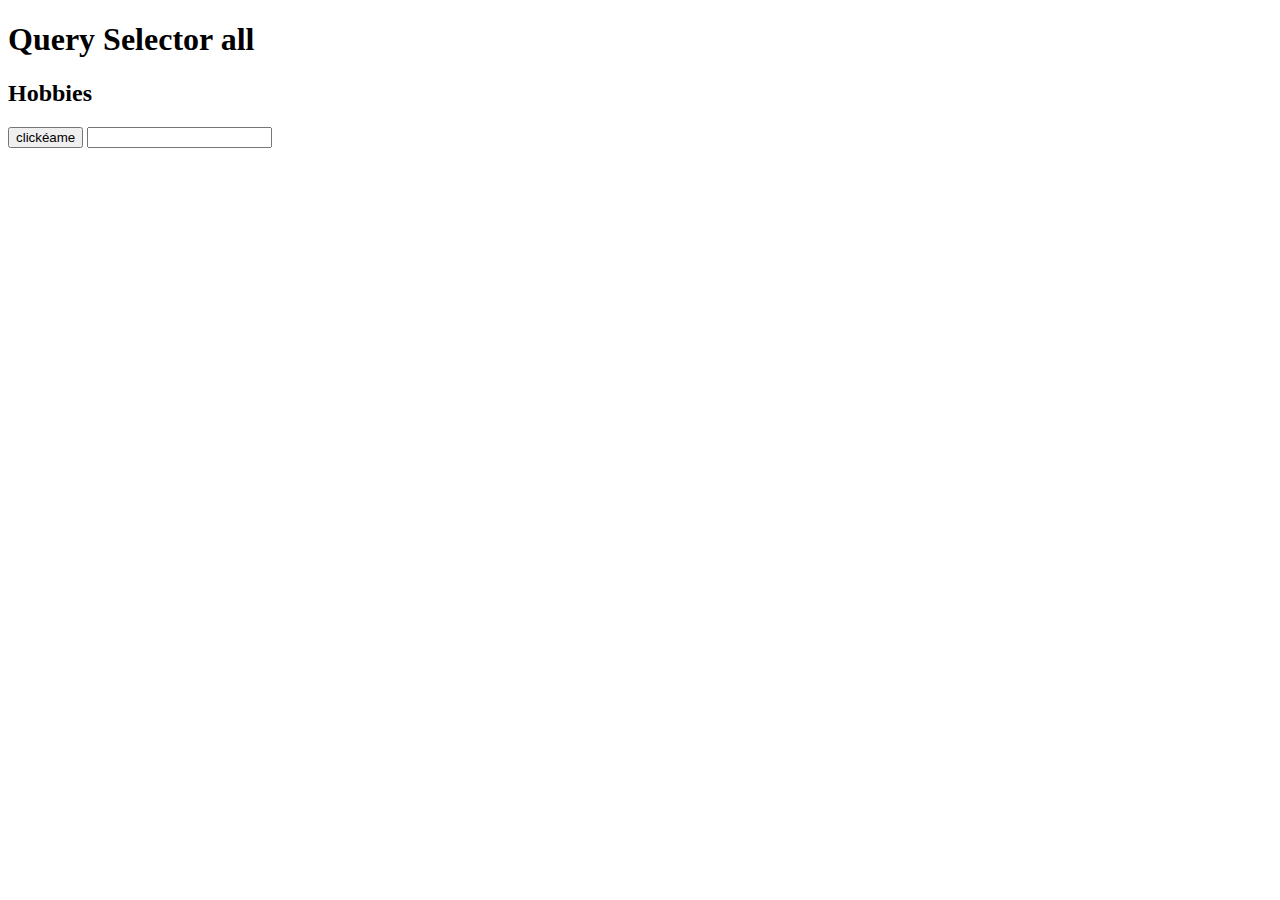
<file: index.html>
<!DOCTYPE html>
<html>
  <head>
    <meta charset="utf-8">
    <title></title>
    <link rel="stylesheet" href="main-index.css">
  </head>
  <body>
    <h1>Query Selector all</h1>
    <h2>Hobbies</h2>
    <!--
    <ul id = "list">
      <li class="nadar item" id="nadar">Nadar</li>
      <li>Programar</li>
      <li>Leer</li>
      <li>Jugar Videojuegos</li>
      <li>Bailar</li>
    </ul>
    <div class="existir">

    </div>
    -->
<button id="button-click"> clickéame</button>
<input type="text" id="input-sensible">
<div class="existir2">

</div>
<script type="text/javascript" src="app-index.js">


</script>
  </body>
</html>
</file>
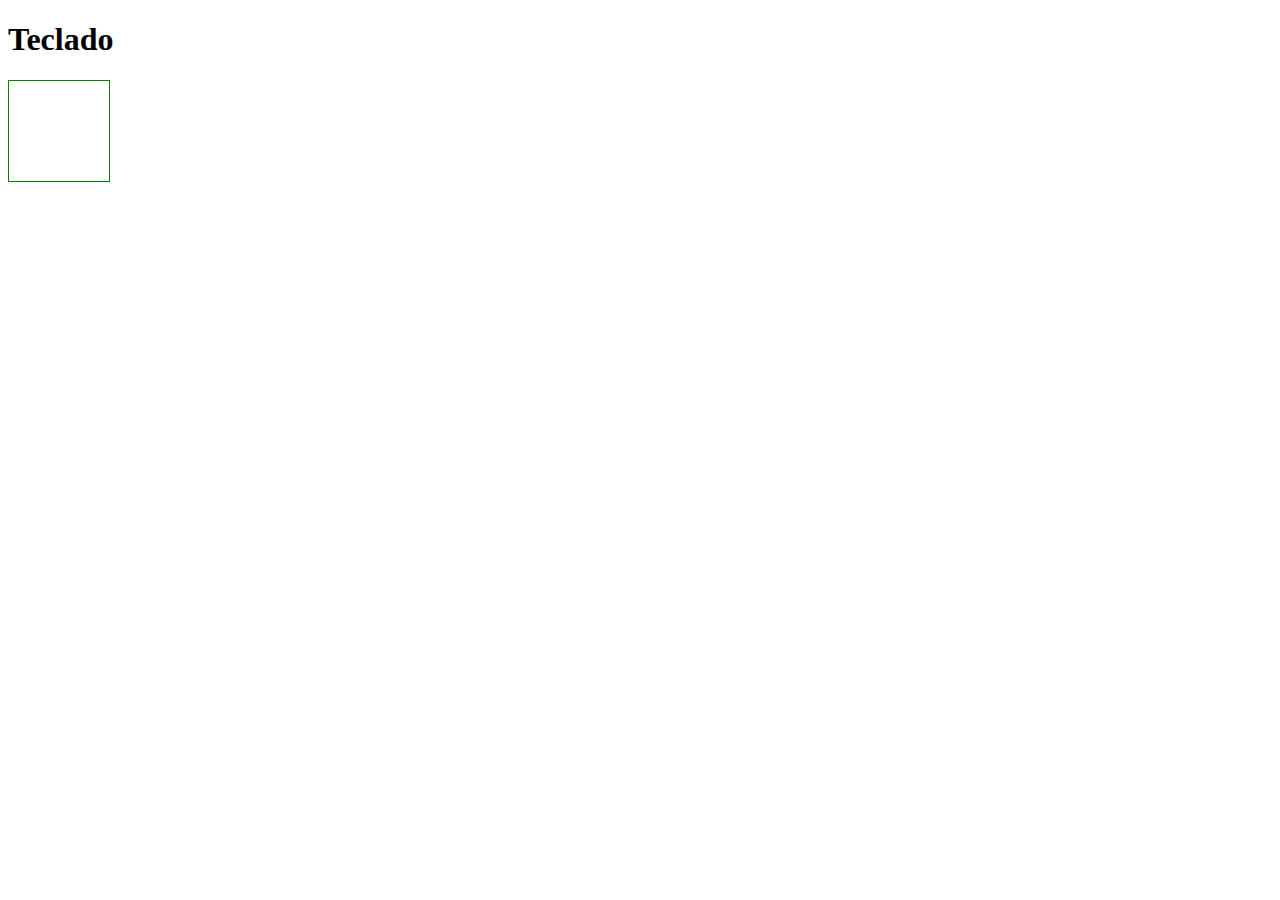
<file: 09-11/index.html>
<!DOCTYPE html>
<html>
  <head>
    <meta charset="UTF-8">
    <title>09-11</title>
    <link rel="stylesheet" href="css/main.css">
  </head>
  <body>
    <h1>Teclado</h1>
    <div></div>
    <script type="text/javascript" src="js/app.js"> </script>
  </body>
</html>
</file>
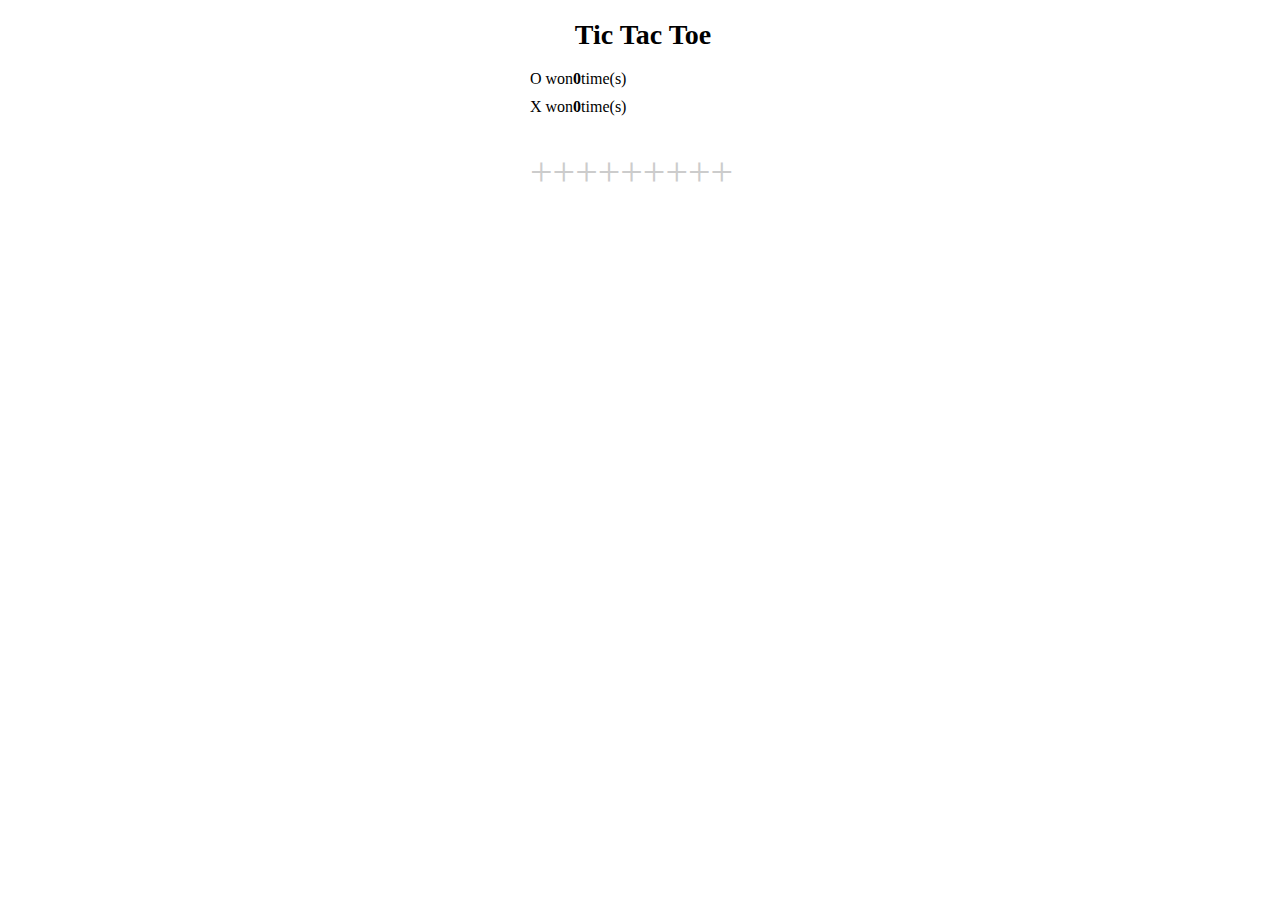
<file: index-tic-tac-toe.html>
<!DOCTYPE html>
<html>
  <head>
    <meta charset="utf-8">
    <title></title>
    <link rel="stylesheet" href="main.css">
  </head>
  <body>

    <div id="tic-tac-toe">
<div class="span3 new_span">
<div class="row">
<h1 class="span3">Tic Tac Toe</h1>
<div class="span3">
<div class="input-prepend input-append">
    <span class="add-on win_text">O won</span><strong id="o_win" class="win_times add-on">0</strong><span class="add-on">time(s)</span>
    </div>
    <div class="input-prepend input-append">
    <span class="add-on win_text">X won</span><strong id="x_win" class="win_times add-on">0</strong><span class="add-on">time(s)</span>
    </div>

</div>



</div>
<ul class="row" id="game">
<li id="one" class="btn span1" >+</li>
<li id="two" class="btn span1">+</li>
<li id="three" class="btn span1">+</li>
<li id="four" class="btn span1">+</li>
<li id="five" class="btn span1">+</li>
<li id="six" class="btn span1">+</li>
<li id="seven" class="btn span1">+</li>
<li id="eight" class="btn span1">+</li>
<li id="nine" class="btn span1">+</li>
</ul>
<div class="clr">&nbsp;</div>
<div class="row"><a href="#" id="reset" class="btn-success btn span3" >Restart</a></div></div>
</div>

<script type="text/javascript" src="app.js">

</script>
  </body>
</html>
</file>
<file: main-index.css>
.existir {
background-color: purple;
 width: 30px;
 height: 30px;
}

.existir2 {
  width: 100px;
  height: 100px;
  border: '1px solid blue' ;
  margin-top: 20px;
}

.yelow {
  background-color: yellow ;
}
.red {
  background-color: red ;
}

.blue {
    background-color: blue ;
}
</file>
<file: 09-11/css/main.css>
div {
  width: 100px;
  height: 100px;
  text-align: center;
  vertical-align: middle;
  border: 1px solid green;
  margin-top: 20px;
}

.yellow {
  background-color: yellow;
}

.red {
  background-color: red;
}

.blue {
  background-color: blue;
}
.black {
  background-color: black;
}
</file>
<file: main.css>
*******tic-tac-toe******/
#tic-tac-toe .disable {text-transform:uppercase; font-size:30px; font-family:Georgia, "Times New Roman", Times, serif}
#tic-tac-toe #game li {float:left; padding:0; list-style:none; text-align:center; margin-bottom:20px; color:#fff; height:60px; line-height:60px; font-size:40px; color:#ccc}
#tic-tac-toe #game li.disable{color:#fff}
#tic-tac-toe #game {float:left; padding:0; clear:both}
.new_span {width:226px}
#tic-tac-toe #reset { padding:5px 10px; color:#fff; font-family:Arial, Helvetica, sans-serif; font-size:20px; clear:both; cursor:pointer; float:left; text-align:center; text-transform:uppercase; outline:none; width:204px}
.input-prepend span.pre_text {width:55px}
.input-prepend .span1{width:93px}
.input-prepend {margin-bottom:10px}
.clr {clear:both; height:0}
#tic-tac-toe h1 {text-align:center; font-size:28px}
#tic-tac-toe li::-moz-selection {background:none;color:#000;}
#tic-tac-toe li::-webkit-selection {background:none;color:#000;}
#tic-tac-toe {width:220px; margin:0 auto}
.input-append .win_times {background:#fff; width:101px}
.input-append .win_text {width:52px}
/*******tic-tac-toe END******/
</file>
